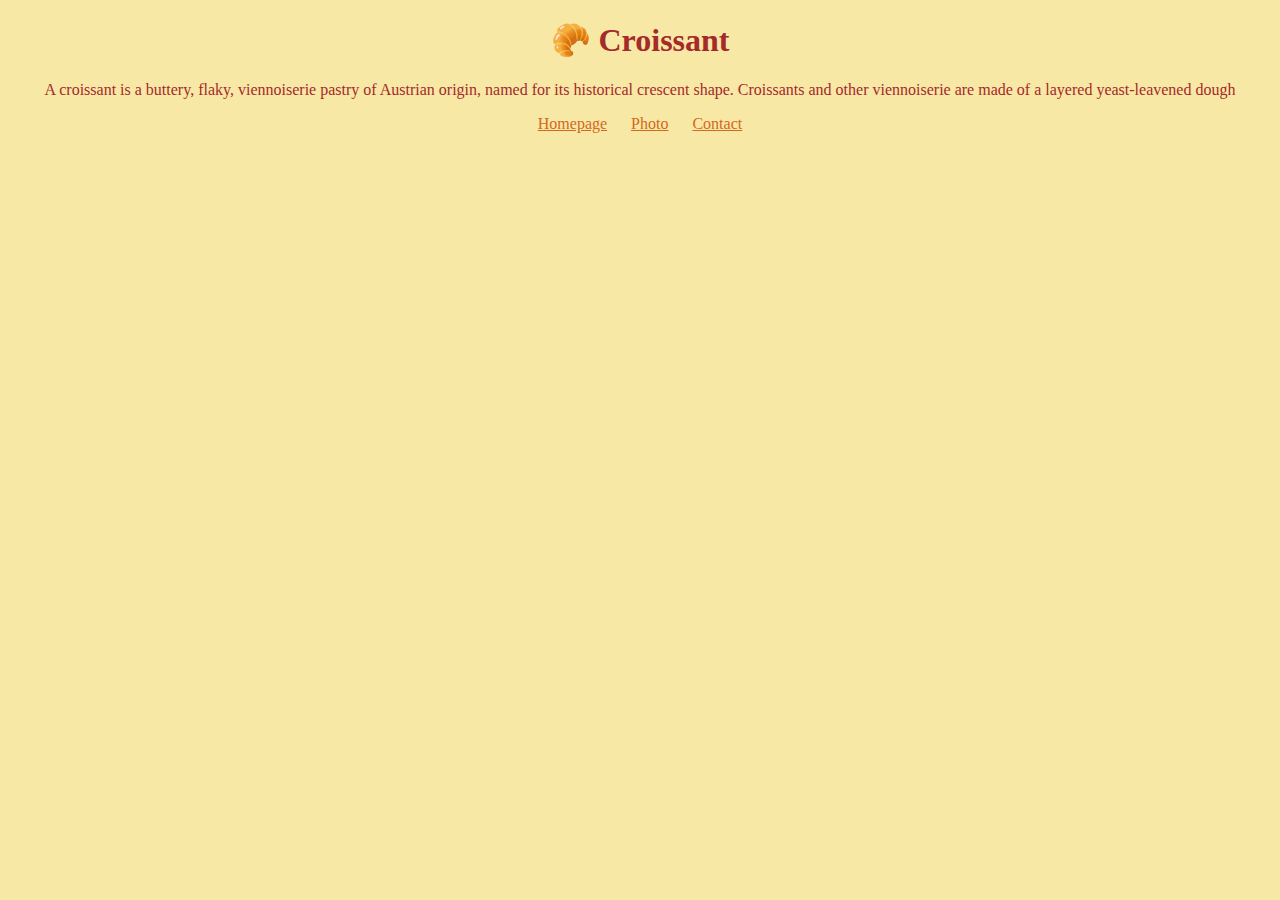
<file: index.html>
<!DOCTYPE html>
<html lang="en">
  <head>
    <meta charset="UTF-8" />
    <meta name="viewport" content="width=device-width, initial-scale=1.0" />
    <link rel="stylesheet" href="css/styles.css" />

    <title>Croissant</title>
  </head>
  <body>
    <h1>🥐 Croissant</h1>
    <p>
      A croissant is a buttery, flaky, viennoiserie pastry of Austrian origin,
      named for its historical crescent shape. Croissants and other viennoiserie
      are made of a layered yeast-leavened dough
    </p>
    <footer>
      <a href="index.html" title="Homepage"> Homepage</a>
      <a href="photo.html" title="Croissant Photo"> Photo</a>
      <a href="contact.html" title="Contact croissant.com"> Contact</a>
    </footer>
  </body>
</html>
</file>
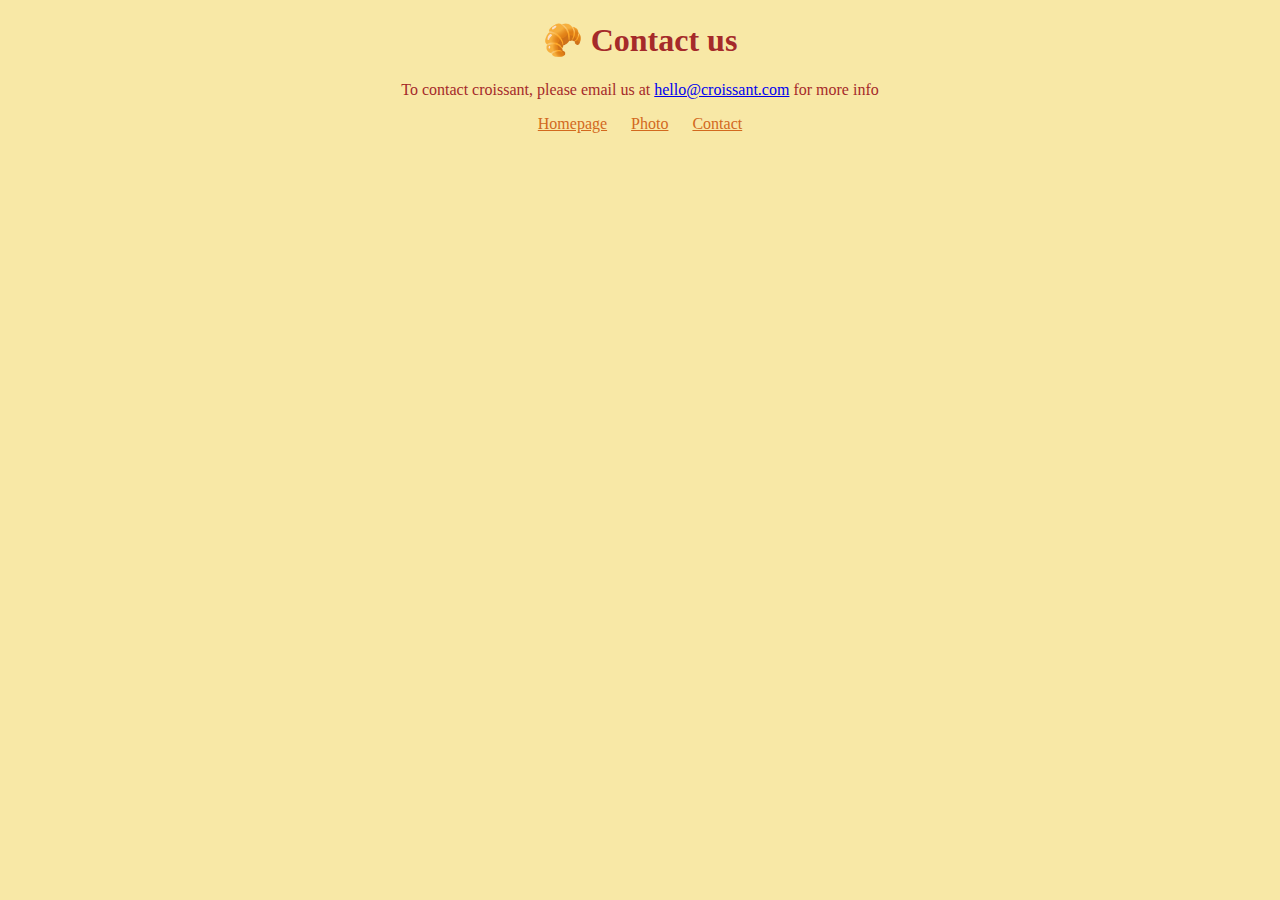
<file: contact.html>
<!DOCTYPE html>
<html lang="en">
  <head>
    <meta charset="UTF-8" />
    <meta name="viewport" content="width=device-width, initial-scale=1.0" />
    <link rel="stylesheet" href="css/styles.css" />

    <title>Contact croissant.com</title>
  </head>
  <body>
    <h1>🥐 Contact us</h1>
    <p>
      To contact croissant, please email us at
      <a href="mailto:hello@croissant.com">hello@croissant.com</a> for more info
    </p>
    <footer>
      <a href="index.html" title="Croissant"> Homepage</a>
      <a href="photo.html" title="Croissant Photo"> Photo</a>
      <a href="contact.html"> Contact</a>
    </footer>
  </body>
</html>
</file>
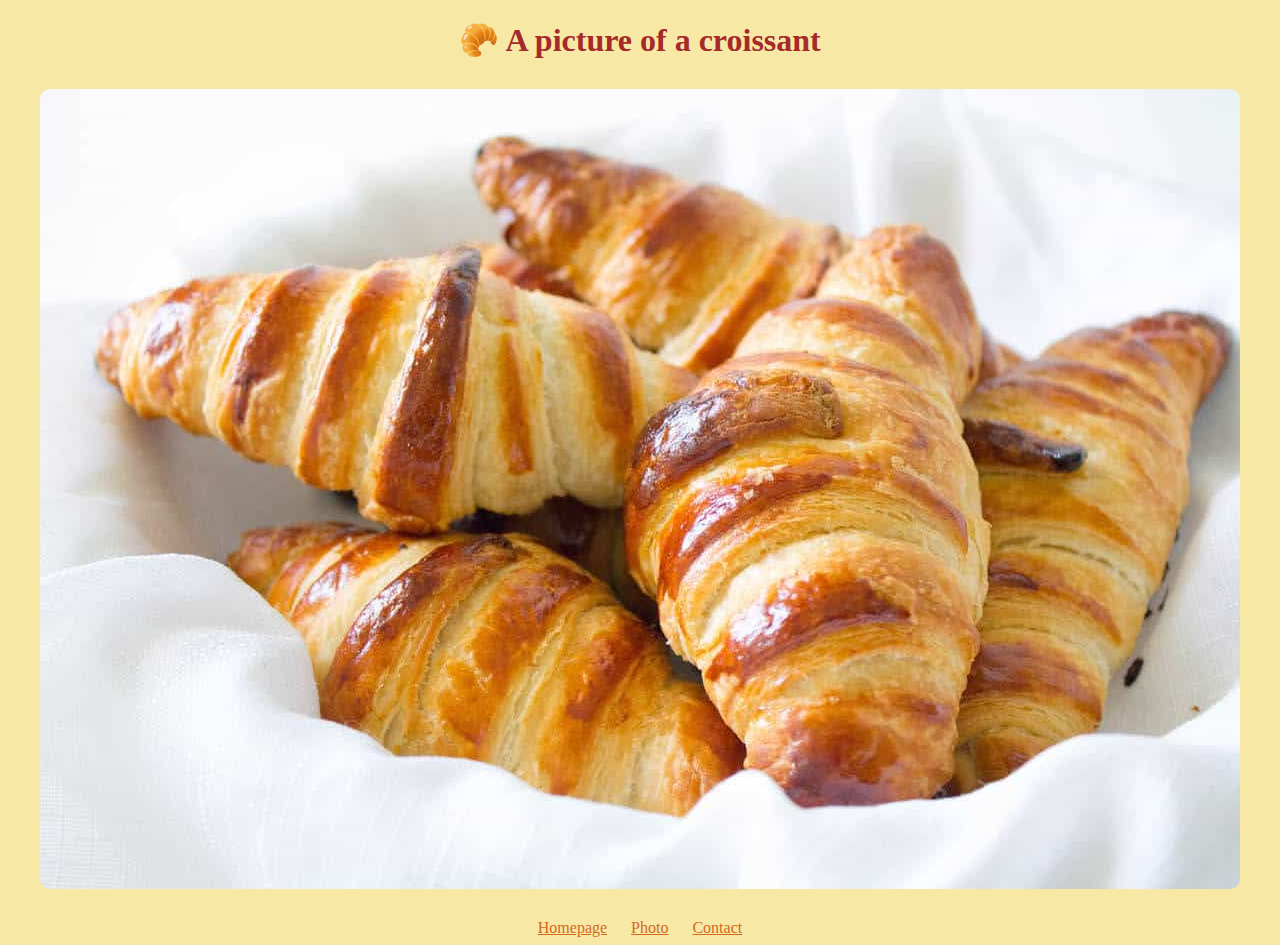
<file: photo.html>
<!DOCTYPE html>
<html lang="en">
  <head>
    <meta charset="UTF-8" />
    <meta name="viewport" content="width=device-width, initial-scale=1.0" />
    <link rel="stylesheet" href="css/styles.css" />

    <title>Croissant Photo</title>
  </head>
  <body>
    <h1>🥐 A picture of a croissant</h1>
    <img
      src="images/croissants.jpg"
      alt="homemade croissant"
      class="croissant-photo"
    />
    <footer>
      <a href="index.html" title="Croissant"> Homepage</a>
      <a href="photo.html" title="Croissant Photo"> Photo</a>
      <a href="contact.html" title="Contact croissant.com"> Contact</a>
    </footer>
  </body>
</html>
</file>
<file: css/styles.css>
body {
  background-color: #f8e8a6;
}
h1,
p {
  text-align: center;
  color: brown;
}
footer {
  text-align: center;
}
footer a {
  margin: 0 10px;
  color: chocolate;
}
.croissant-photo {
  max-width: 100%;
  border-radius: 10px;
  display: block;
  margin: 30px auto;
}
</file>
